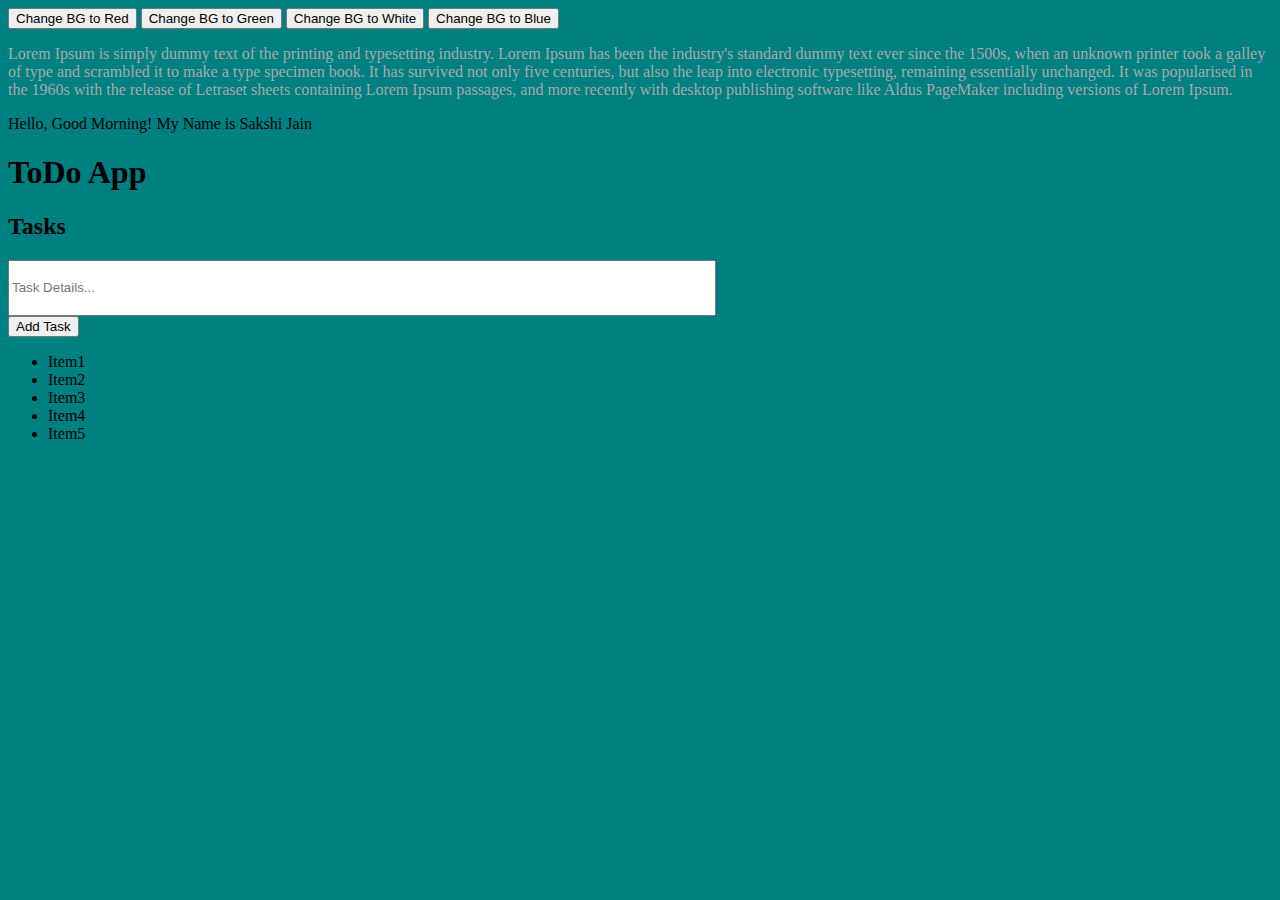
<file: Task-1/index.html>
<!DOCTYPE html>
<html lang="en">
  <head>
    <meta charset="UTF-8" />
    <meta name="viewport" content="width=device-width, initial-scale=1.0" />
    <title>Task</title>
  </head>
  <body>
    <!-- External JavaScript file -->
    <script src="./index.js"></script>

    <!-- Buttons for changing background color -->
    <button id="btn1">Change BG to Red</button>
    <button id="btn2">Change BG to Green</button>
    <button id="btn3">Change BG to White</button>
    <button id="btn4">Change BG to Blue</button>

    <!-- First container with paragraph -->
    <div class="container">
      <p id="para-txt">
        Lorem Ipsum is simply dummy text of the printing and typesetting
        industry. Lorem Ipsum has been the industry's standard dummy text ever
        since the 1500s, when an unknown printer took a galley of type and
        scrambled it to make a type specimen book. It has survived not only five
        centuries, but also the leap into electronic typesetting, remaining
        essentially unchanged. It was popularised in the 1960s with the release
        of Letraset sheets containing Lorem Ipsum passages, and more recently
        with desktop publishing software like Aldus PageMaker including versions
        of Lorem Ipsum.
      </p>
    </div>

    <!-- Second container with another paragraph -->
    <div class="container2">
      <p id="para-txt2">Hello, Good Morning! My Name is Sakshi Jain</p>
    </div>

    <!-- ToDo App container -->
    <div class="toDo-container">
      <h1>ToDo App</h1>
      <h2>Tasks</h2>
      <input
        type=" text"
        style="height: 50px; width: 700px"
        id="task-txt"
        placeholder="Task Details..."
      />

      <div>
        <button id="add-btn">Add Task</button>
      </div>
      <div>
        <ul id="todo-list"></ul>
      </div>
    </div>
  </body>
</html>

<script>
  // Show message in console
  console.log("Show console using script tag");

  // Change body background color page load
  window.addEventListener("load", function () {
    document.body.style.background = "teal";
  });

  // Get button elements
  const btnRedElem = document.getElementById("btn1");
  const btnGreenElem = document.getElementById("btn2");
  const btnWhiteElem = document.getElementById("btn3");
  const btnBlueElem = document.getElementById("btn4");

  // Add Event Listener to change body background color on button click
  btnRedElem.addEventListener("click", () => {
    document.body.style.backgroundColor = "red";
  });
  btnGreenElem.addEventListener("click", () => {
    document.body.style.backgroundColor = "green";
  });
  btnWhiteElem.addEventListener("click", () => {
    document.body.style.backgroundColor = "white";
  });
  btnBlueElem.addEventListener("click", () => {
    document.body.style.backgroundColor = "blue";
  });

  // Change paragraph text color
  const paraTxt = document.getElementById("para-txt");
  paraTxt.style.color = "darkgrey";

  setTimeout(() => {
    document.getElementById("para-txt2").innerHTML =
      "Hello, Good Evening! My Name is Radhika ";
  }, 5000);

  // Create and append ul element with 5 list items
  const ulElem = document.createElement("ul");
  for (let i = 1; i <= 5; i++) {
    let listElem = document.createElement("li");
    listElem.textContent = "Item" + i;
    ulElem.appendChild(listElem);
  }
  document.body.appendChild(ulElem);

  // ToDo app functionality
  const todoList = document.getElementById("todo-list");
  const taskText = document.getElementById("task-txt");
  const addbtnElem = document.getElementById("add-btn");

  // Add Event Listener for adding new task
  addbtnElem.addEventListener("click", () => {
    console.log("Button Clicked Successfully");

    const newTask = taskText.value;

    if (newTask === "") {
      alert("Please enter a valid task!");
      return;
    }

    taskText.value = "";

    const listItem = document.createElement("li");
    listItem.textContent = newTask;

    // Create delete button for each task
    const deleteBtn = document.createElement("button");
    deleteBtn.textContent = "Delete";
    deleteBtn.style.marginLeft = "10px";

    // Add Event Listener to delete the task
    deleteBtn.addEventListener("click", () => {
      todoList.removeChild(listItem);
    });

    listItem.appendChild(deleteBtn);
    todoList.appendChild(listItem);
  });
</script>
</file>
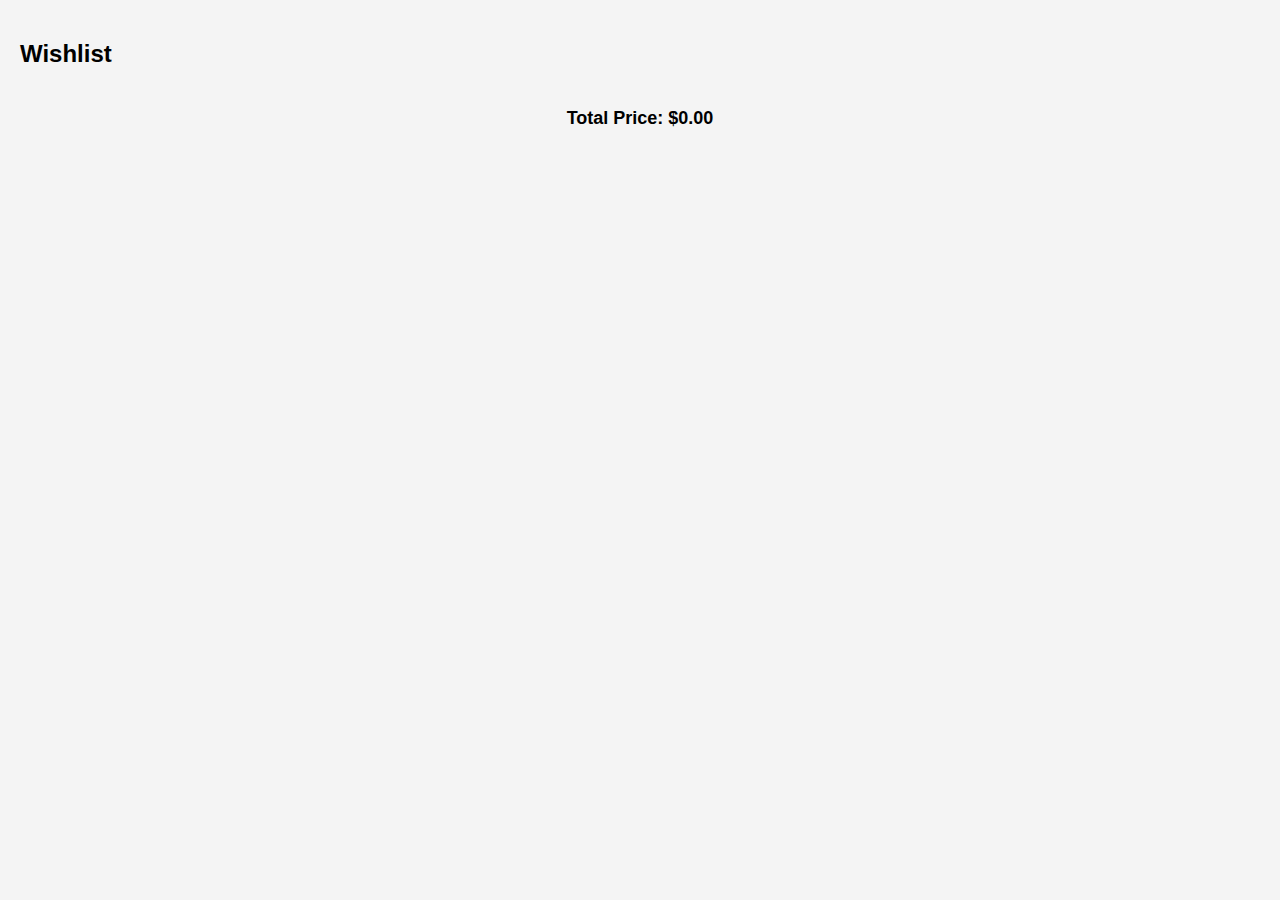
<file: Task-3/index.html>
<!DOCTYPE html>
<html lang="en">
  <head>
    <meta charset="UTF-8" />
    <meta name="viewport" content="width=device-width, initial-scale=1.0" />
    <title>Fake Store API</title>
    <link rel="stylesheet" href="styles.css" />
  </head>
  <body>
    <div class="product-container" id="product-container"></div>
    <h2>Wishlist</h2>
    <div class="wishlist-container" id="wishlist-container"></div>
    <div class="price-summary" id="price-summary">Total Price: $0.00</div>
    <script src="AddtoFavourite.js"></script>
  </body>
</html>
</file>
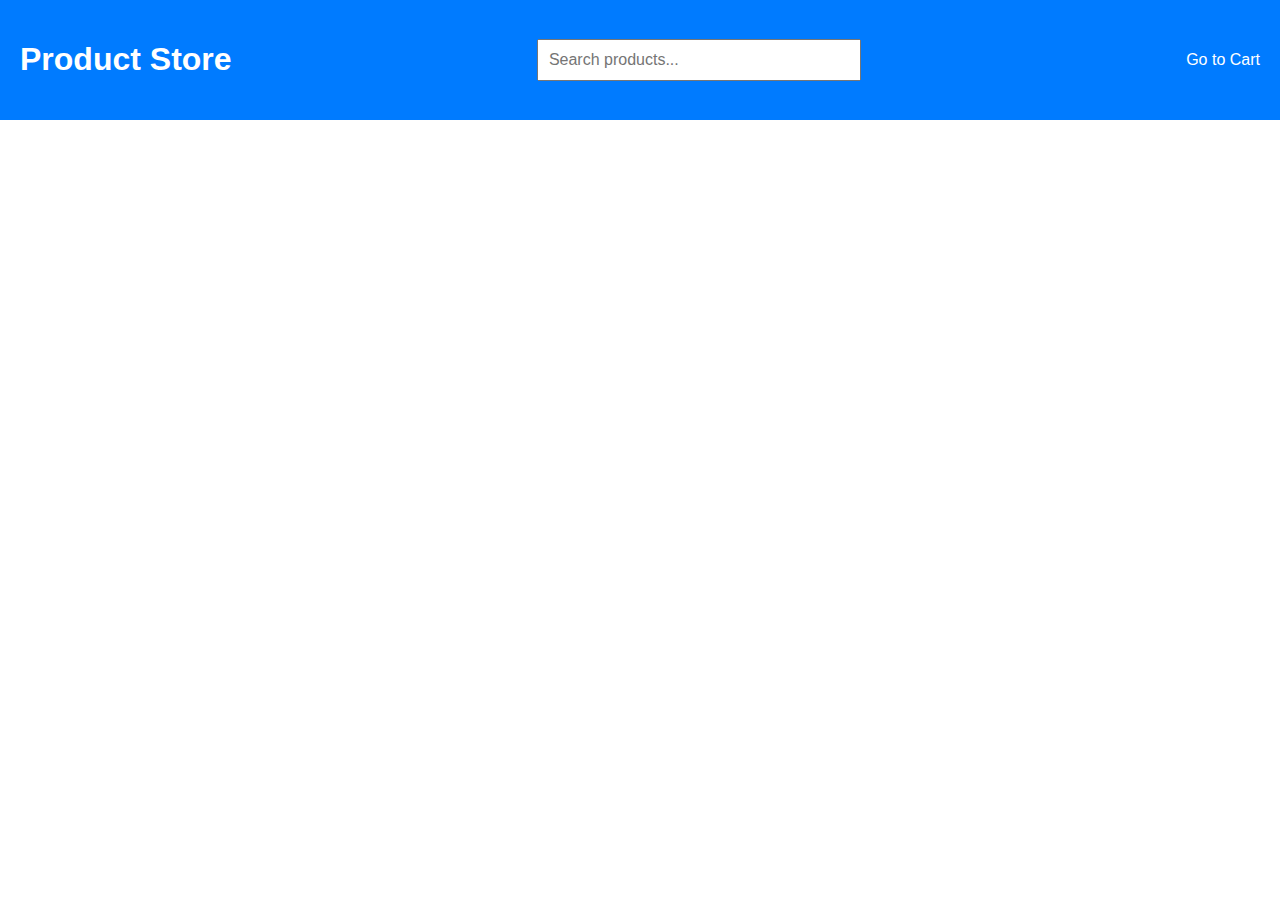
<file: Task-4/index.html>
<!DOCTYPE html>
<html lang="en">
  <head>
    <meta charset="UTF-8" />
    <meta name="viewport" content="width=device-width, initial-scale=1.0" />
    <title>Product Store</title>
    <link rel="stylesheet" href="styles.css" />
  </head>
  <body>
    <header>
      <h1>Product Store</h1>
      <input type="text" id="searchInput" placeholder="Search products..." />
      <a href="cart.html" class="cart-link">Go to Cart</a>
    </header>
    <main id="productContainer"></main>
    <div id="messageContainer"></div>
    <script src="index.js"></script>
  </body>
</html>
</file>
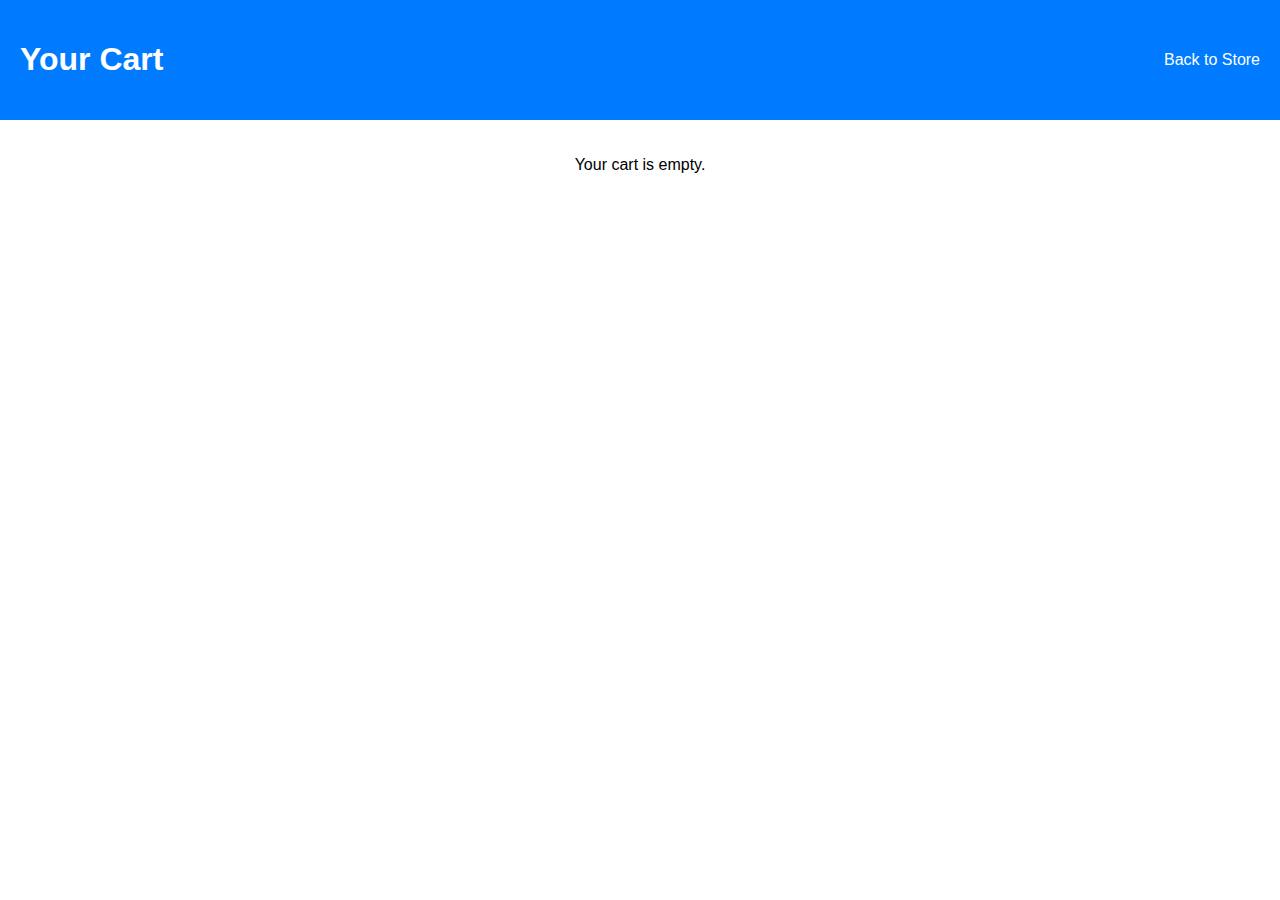
<file: Task-4/cart.html>
<!DOCTYPE html>
<html lang="en">
  <head>
    <meta charset="UTF-8" />
    <meta name="viewport" content="width=device-width, initial-scale=1.0" />
    <title>Cart</title>
    <link rel="stylesheet" href="styles.css" />
  </head>
  <body>
    <header>
      <h1>Your Cart</h1>
      <a href="index.html" class="back-link">Back to Store</a>
    </header>
    <main id="cartContainer"></main>
    <script src="cart.js"></script>
  </body>
</html>
</file>
<file: Task-3/styles.css>
body {
  font-family: Arial, sans-serif;
  margin: 20px;
  background-color: #f4f4f4;
}

.product-container,
.wishlist-container {
  display: flex;
  flex-wrap: wrap;
  gap: 20px;
  justify-content: center;
}

.card,
.wishlist-card {
  background: #fff;
  border: 1px solid #ddd;
  border-radius: 8px;
  box-shadow: 0 2px 5px rgba(0, 0, 0, 0.1);
  padding: 20px;
  width: 250px;
  text-align: center;
  transition: transform 0.2s;
}

.card:hover,
.wishlist-card:hover {
  transform: scale(1.05);
}

.card img,
.wishlist-card img {
  max-width: 100%;
  max-height: 200px;
  object-fit: contain;
  border-radius: 8px;
  margin-bottom: 15px;
}

.card h3,
.wishlist-card h3 {
  font-size: 18px;
  margin: 10px 0;
  height: 40px;
  overflow: hidden;
}

.card p,
.wishlist-card p {
  font-size: 16px;
  color: #333;
}

.card button {
  background: #ff4757;
  color: white;
  border: none;
  padding: 10px;
  border-radius: 5px;
  cursor: pointer;
  display: flex;
  align-items: center;
  justify-content: center;
  margin-top: 10px;
}

.card button.added-to-favorites {
  background: #1abc9c;
}

.card button:hover {
  background: #e84118;
}

.card button {
  margin-right: 5px;
}

.quantity-controls {
  display: flex;
  justify-content: center;
  align-items: center;
  margin-top: 10px;
}

.quantity-controls button {
  background: #ff4757;
  color: white;
  border: none;
  padding: 5px 10px;
  border-radius: 5px;
  cursor: pointer;
  margin: 0 5px;
}

.quantity-controls button:hover {
  background: #e84118;
}

.quantity-controls span {
  font-size: 16px;
  margin: 0 10px;
}

.price-summary {
  font-size: 18px;
  margin-top: 20px;
  text-align: center;
  font-weight: bold;
}
</file>
<file: Task-4/styles.css>
body {
  font-family: Arial, sans-serif;
  margin: 0;
  padding: 0;
}

header {
  display: flex;
  justify-content: space-between;
  align-items: center;
  padding: 20px;
  background-color: #007bff;
  color: white;
}

#searchInput {
  padding: 10px;
  font-size: 16px;
  width: 300px;
}

.cart-link,
.back-link {
  color: white;
  text-decoration: none;
  font-size: 16px;
  margin-left: 20px;
}

main {
  display: flex;
  flex-wrap: wrap;
  justify-content: center;
  padding: 20px;
}

.product-card,
.cart-card {
  border: 1px solid #ccc;
  border-radius: 8px;
  box-shadow: 2px 2px 10px rgba(0, 0, 0, 0.1);
  width: 200px;
  margin: 10px;
  padding: 20px;
  text-align: center;
}

.product-card img,
.cart-card img {
  width: 100%;
  height: 150px;
  object-fit: cover;
  border-bottom: 1px solid #ccc;
  margin-bottom: 15px;
}

.product-card h2,
.cart-card h2 {
  font-size: 18px;
  margin: 10px 0;
}

.product-card p,
.cart-card p {
  font-size: 14px;
  color: #555;
}

.product-card button,
.cart-card button {
  padding: 10px;
  font-size: 14px;
  margin: 5px;
  border: none;
  border-radius: 5px;
  cursor: pointer;
}

.like-btn {
  background-color: #ff4757;
  color: white;
}

.bookmark-btn {
  background-color: #1e90ff;
  color: white;
}

.cart-btn {
  background-color: #2ed573;
  color: white;
}

#messageContainer {
  position: fixed;
  top: 20px;
  left: 50%;
  transform: translateX(-50%);
  background-color: #333;
  color: white;
  padding: 10px 20px;
  border-radius: 5px;
  display: none;
  z-index: 1000;
}
</file>
